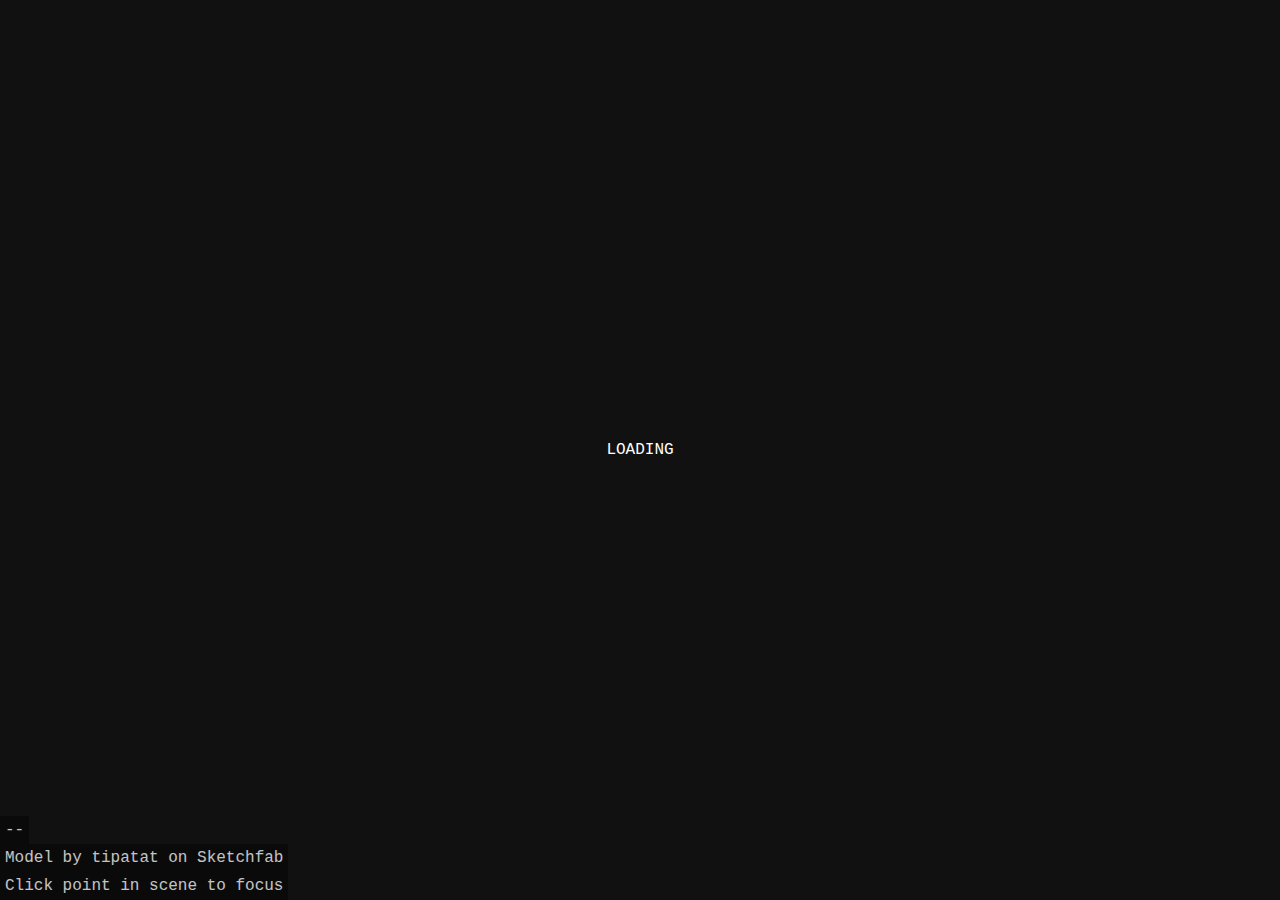
<file: three-gpu-pathtracer-main/example/depthOfField.html>
<html>
	<head>
		<title>Camera Depth of Field</title>
		<meta name="viewport" content="width=device-width, initial-scale=1, maximum-scale=1, user-scalable=no">

		<style>
			html, body {
				margin: 0;
				padding: 0;
				background-color: #111;
			}

			#model-info {
				position: absolute;
				bottom: 0;
				left: 0;
				font-family: 'Courier New', Courier, monospace;
				color: white;
				pointer-events: none;
			}

			#samples, #credits, #instructions {

				opacity: 0.75;
				background-color: rgba( 0.0, 0.0, 0.0, 0.5 );
				padding: 5px;
				display: inline-block;

			}

			#loading {
				position: absolute;
				left: 50%;
				top: 50%;
				transform: translate(-50%, -50%);
				color: white;
				font-family: 'Courier New', Courier, monospace;
			}
		</style>

	</head>
	<body>
		<div id="loading">LOADING</div>
		<div id="model-info">
			<div>
				<div id="samples">--</div>
			</div>
			<div>
				<div id="credits">Model by tipatat on Sketchfab</div>
			</div>
			<div>
				<div id="instructions">Click point in scene to focus</div>
			</div>
		</div>
		<script src="./depthOfField.js" type="module"></script>
	</body>
</html>
</file>
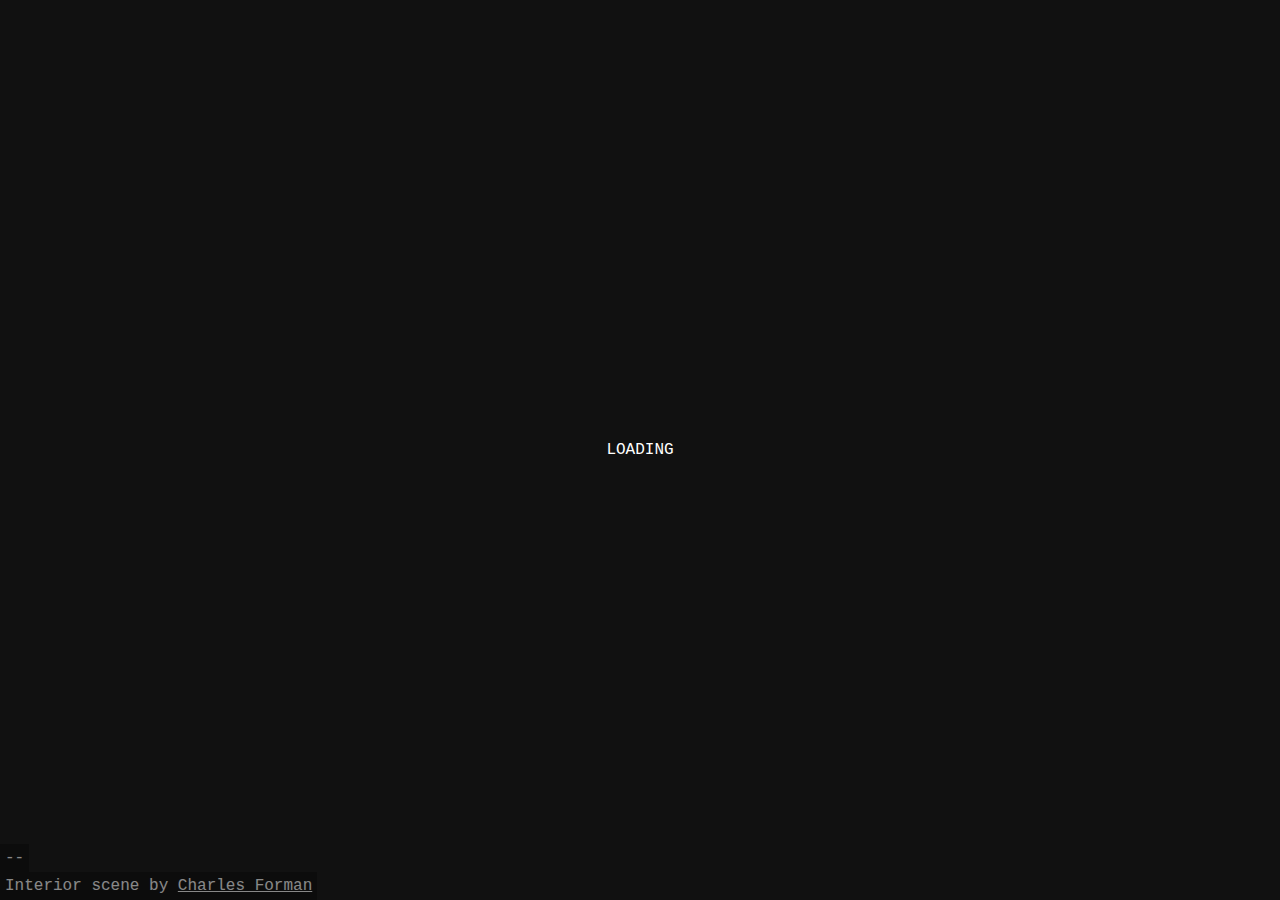
<file: three-gpu-pathtracer-main/example/interior.html>
<html>
	<head>
		<title>Interior Scene Path Tracing</title>
		<meta name="viewport" content="width=device-width, initial-scale=1, maximum-scale=1, user-scalable=no">

		<style>
			html, body {
				margin: 0;
				padding: 0;
				background-color: #111;
			}

			#info {
				position: absolute;
				bottom: 0;
				left: 0;
				font-family: 'Courier New', Courier, monospace;
				color: white;
				pointer-events: none;
			}

			#samples, #credits {

				opacity: 0.5;
				background-color: rgba( 0.0, 0.0, 0.0, 0.5 );
				padding: 5px;
				display: inline-block;

			}

			a {
				color: white;
			}

			#loading {
				position: absolute;
				left: 50%;
				top: 50%;
				transform: translate(-50%, -50%);
				color: white;
				font-family: 'Courier New', Courier, monospace;
			}
		</style>

	</head>
	<body>
		<div id="loading">LOADING</div>
		<div id="info">
			<div>
				<div id="samples">--</div>
			</div>
			<div>
				<div id="credits">Interior scene by <a href="https://twitter.com/charlesforman">Charles Forman</a></div>
			</div>
		</div>
		<script src="./interior.js" type="module"></script>
	</body>
</html>
</file>
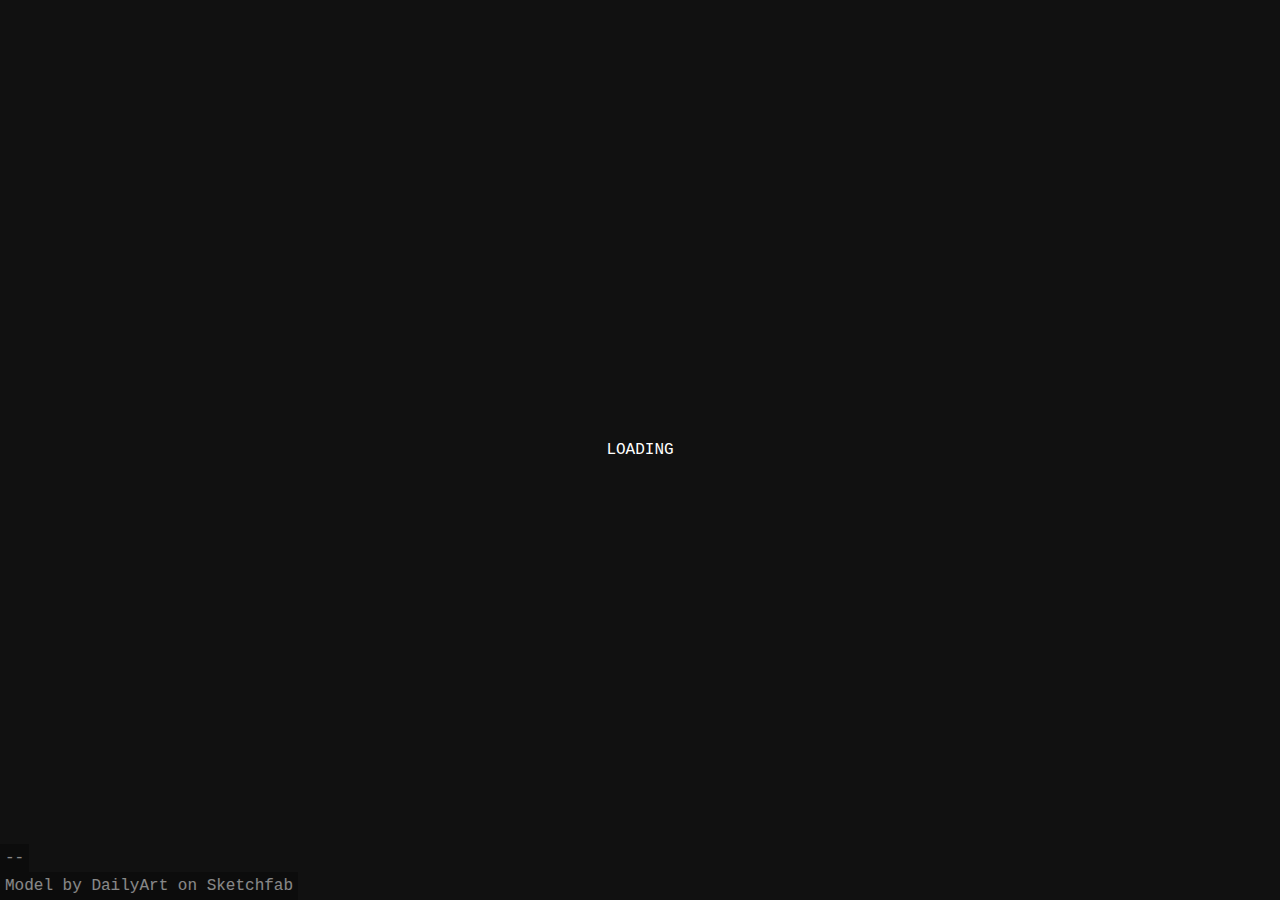
<file: three-gpu-pathtracer-main/example/skinnedMesh.html>
<html>
	<head>
		<title>Skinned Mesh Rendering</title>
		<meta name="viewport" content="width=device-width, initial-scale=1, maximum-scale=1, user-scalable=no">

		<style>
			html, body {
				margin: 0;
				padding: 0;
				background-color: #111;
			}

			#info {
				position: absolute;
				bottom: 0;
				left: 0;
				font-family: 'Courier New', Courier, monospace;
				color: white;
				pointer-events: none;
			}

			#samples, #credits {

				opacity: 0.5;
				background-color: rgba( 0.0, 0.0, 0.0, 0.5 );
				padding: 5px;
				display: inline-block;

			}

			a {
				color: white;
			}

			#loading {
				position: absolute;
				left: 50%;
				top: 50%;
				transform: translate(-50%, -50%);
				color: white;
				font-family: 'Courier New', Courier, monospace;
			}
		</style>

	</head>
	<body>
		<div id="loading">LOADING</div>
		<div id="info">
			<div>
				<div id="samples">--</div>
			</div>
			<div>
				<div id="credits">Model by DailyArt on Sketchfab</div>
			</div>
		</div>
		<script src="./skinnedMesh.js" type="module"></script>
	</body>
</html>
</file>
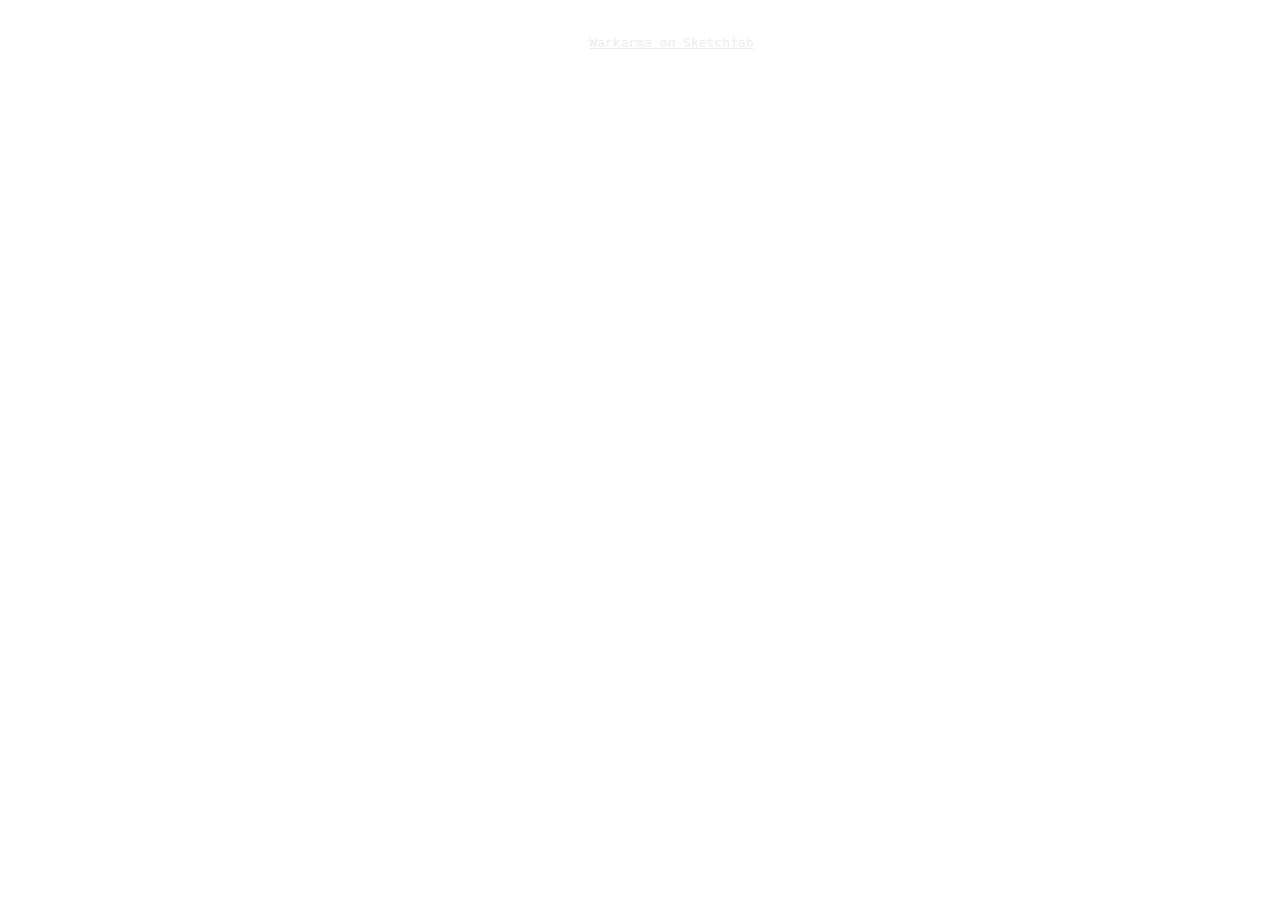
<file: three-mesh-bvh-master/example/characterMovement.html>
<!DOCTYPE html>
<html>
<head>
    <title>THREE.js BVH Character Movement</title>
    <meta name="viewport" content="width=device-width, initial-scale=1, maximum-scale=1, user-scalable=no">

    <style type="text/css">
        html, body {
            padding: 0;
            margin: 0;
            overflow: hidden;
        }

        canvas {
            width: 100%;
            height: 100%;
        }

		#info {
			position: absolute;
			top: 0;
			width: 100%;
			color: white;
			font-family: monospace;
			text-align: center;
			padding: 5px 0;
		}

		a {
			color: #eee;
		}
    </style>
</head>
<body>
	<div id="info">
		Basic character movement example. Click and drag to rotate the camera direction and use WASD to move.

		<br/>
		<br/>

		Model by <a href="https://sketchfab.com/3d-models/dungeon-low-poly-game-level-challenge-0fd0d477d7424e5d8915ce0c06a2920d">Warkarma on Sketchfab</a>.
	</div>
    <script type="module" src="./characterMovement.js"></script>
</body>
</html>
</file>
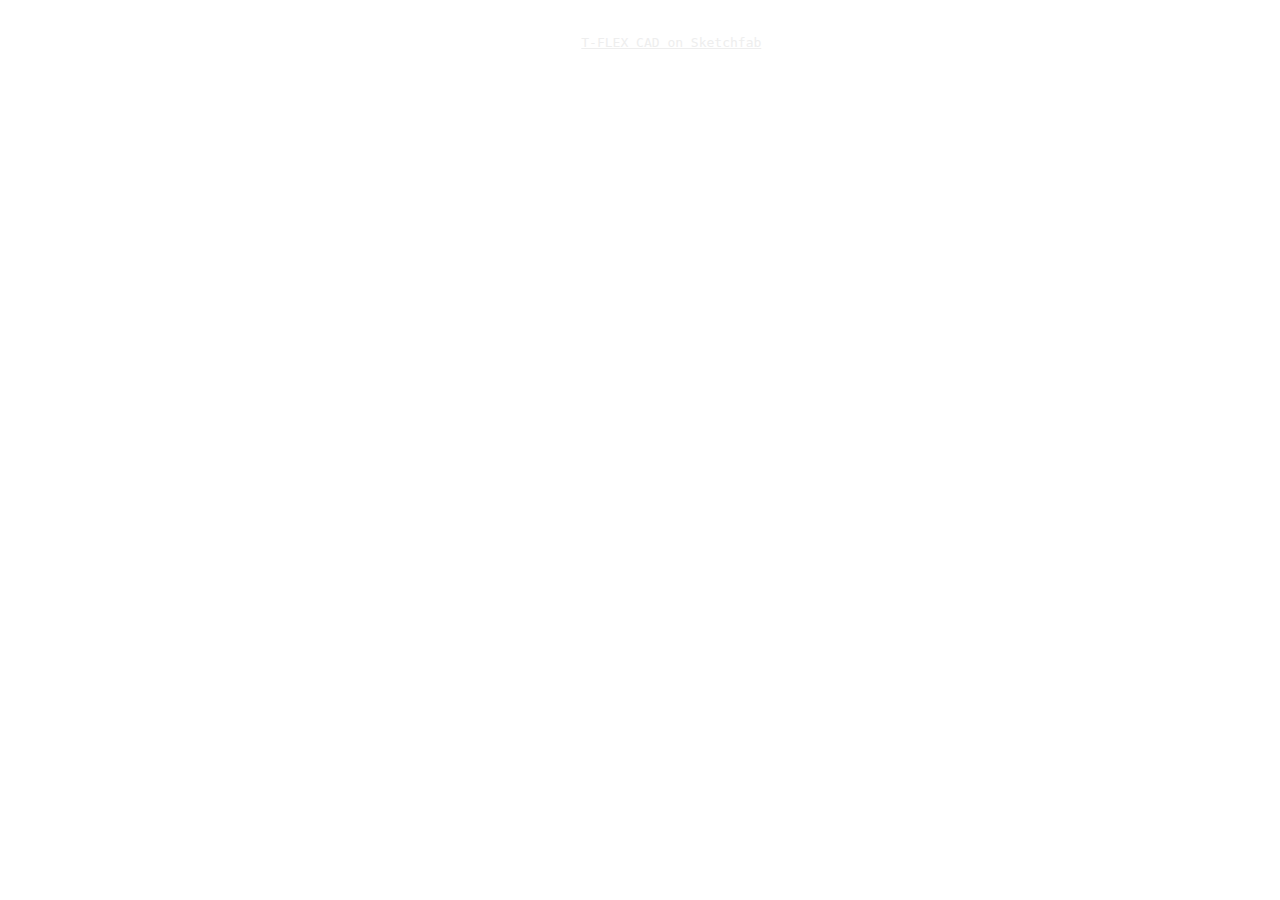
<file: three-mesh-bvh-master/example/clippedEdges.html>
<!DOCTYPE html>
<html>
<head>
    <title>THREE MeshBVH Clipped Edges</title>
    <meta name="viewport" content="width=device-width, initial-scale=1, maximum-scale=1, user-scalable=no">

    <style type="text/css">
        html, body {
            padding: 0;
            margin: 0;
            overflow: hidden;
        }

        canvas {
            width: 100%;
            height: 100%;
        }

		#info {
			position: absolute;
			top: 0;
			width: 100%;
			color: white;
			font-family: monospace;
			text-align: center;
			padding: 5px 0;
		}

		a {
			color: #eee;
		}

		#output {
			padding: 5px;
			bottom: 0;
			left: 0;
			opacity: 0.5;
			position: absolute;
			color: white;
			font-family: monospace;
			text-align: center;
		}
    </style>
</head>
<body>
	<div id="info">

		Using MeshBVH to quickly detect plane-clipped triangle edges on static,
		<br/>
		merged 2 million polygon model. Stencil buffer used for solid clip cap.
		<br/>

		Model by <a href="https://sketchfab.com/3d-models/internal-combustion-engine-0be463c1041743d88f0c35b1c2f50f2f">T-FLEX CAD on Sketchfab</a>.
	</div>
	<div id="output"></div>
    <script type="module" src="./clippedEdges.js"></script>
</body>
</html>
</file>
